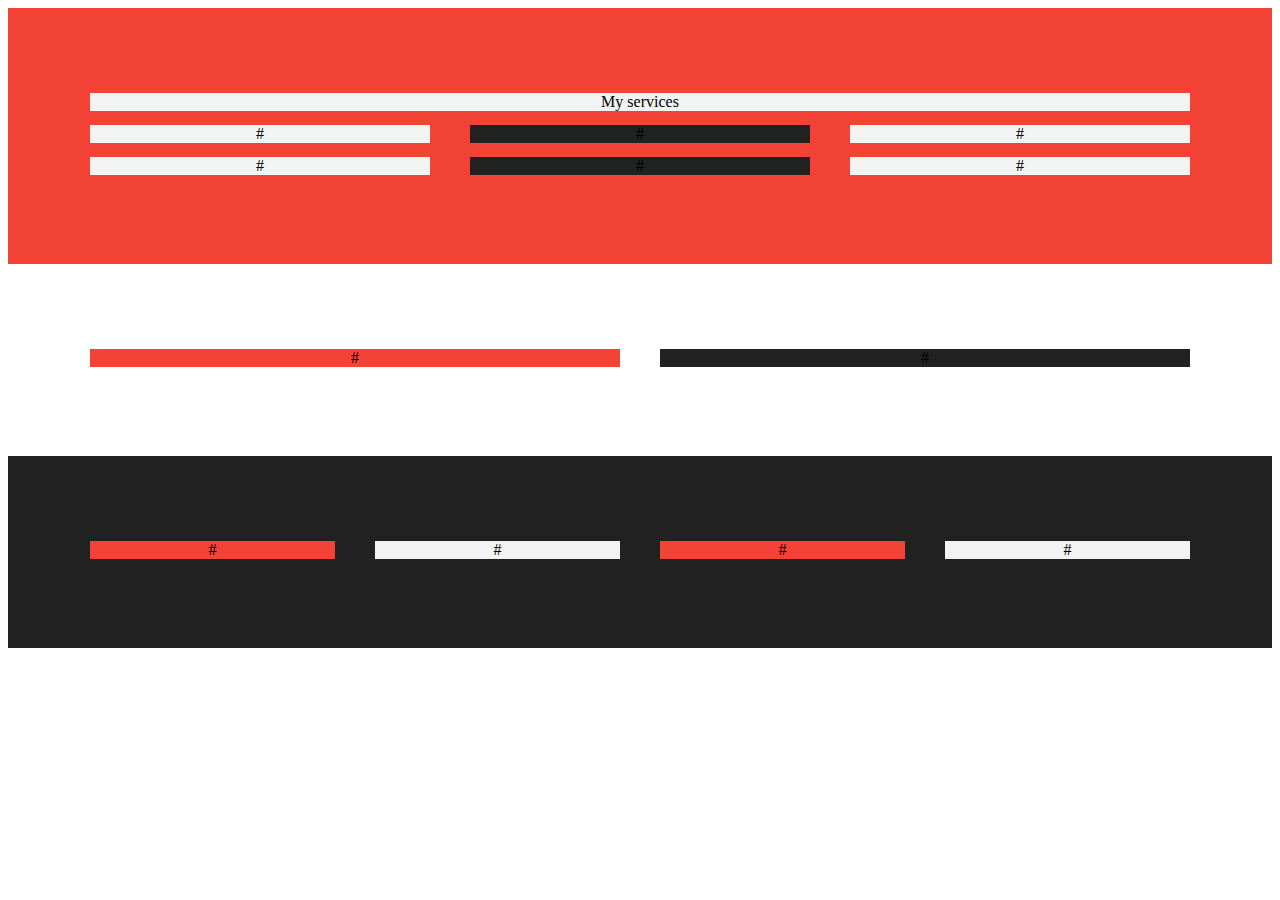
<file: test.html>
<!DOCTYPE html>
<html lang="en">
<head>
  <meta charset="UTF-8">
  <meta name="viewport" content="width=device-width, initial-scale=1.0">
  <meta http-equiv="X-UA-Compatible" content="ie=edge">
  <title>Test</title>
  <link rel="stylesheet" href="./css/layout.css">
  <link rel="stylesheet" href="./css/custom.css">
  <link rel="stylesheet" href="./css/variables.css">
</head>
<body>
  <!-- about me -->
  <div class="container bg-theme">
    <div class="row">
      <div class="col-12 bg-light">My services</div>
    </div>
    <div class="row">
      <div class="col-4 bg-light">#</div>
      <div class="col-4 bg-dark">#</div>
      <div class="col-4 bg-light">#</div>
    </div>
    <div class="row">
      <div class="col-4 bg-light">#</div>
      <div class="col-4 bg-dark">#</div>
      <div class="col-4 bg-light">#</div>
    </div>
  </div>
  <!-- portfolio -->
  <div class="container">
    <div class="row">
      <div class="col-6 bg-theme">#</div>
      <div class="col-6 bg-dark">#</div>
    </div>
  </div>
  <div class="container bg-dark">
    <div class="row">
      <div class="col-3 bg-theme">#</div>
      <div class="col-3 bg-light">#</div>
      <div class="col-3 bg-theme">#</div>
      <div class="col-3 bg-light">#</div>
    </div>
  </div>
</body>
</html>
</file>
<file: css/layout.css>
body {
  text-align: center;
}

:root {
    --gap: 40px;
    --w-1: calc( (100% - 12 * var(--gap)) / 12 );
    --w-2: calc( var(--w-1) + var(--gap) + var(--w-1) );
    --w-3: calc( var(--w-2) + var(--gap) + var(--w-1) );
    --w-4: calc( var(--w-3) + var(--gap) + var(--w-1) );
    --w-5: calc( var(--w-4) + var(--gap) + var(--w-1) );
    --w-6: calc( var(--w-5) + var(--gap) + var(--w-1) );
    --w-7: calc( var(--w-6) + var(--gap) + var(--w-1) );
    --w-8: calc( var(--w-7) + var(--gap) + var(--w-1) );
    --w-9: calc( var(--w-8) + var(--gap) + var(--w-1) );
    --w-10: calc( var(--w-9) + var(--gap) + var(--w-1) );
    --w-11: calc( var(--w-10) + var(--gap) + var(--w-1) );
    --w-12: calc( var(--w-11) + var(--gap) + var(--w-1) );

    --ml-1: calc( var(--w-1) + 1.5 * var(--gap) );
    --ml-2: calc( var(--w-2) + 1.5 * var(--gap) );
    --ml-3: calc( var(--w-3) + 1.5 * var(--gap) );
    --ml-4: calc( var(--w-4) + 1.5 * var(--gap) );
    --ml-5: calc( var(--w-5) + 1.5 * var(--gap) );
    --ml-6: calc( var(--w-6) + 1.5 * var(--gap) );
    --ml-7: calc( var(--w-7) + 1.5 * var(--gap) );
    --ml-8: calc( var(--w-8) + 1.5 * var(--gap) );
    --ml-9: calc( var(--w-9) + 1.5 * var(--gap) );
    --ml-10: calc( var(--w-10) + 1.5 * var(--gap) );
    --ml-11: calc( var(--w-11) + 1.5 * var(--gap) );
}

.container {
    display: inline-block;
    width: 100%;
    padding: 80px 0;
}
    .container > .row {
        display: inline-block;
        width: 1140px;
        margin: 5px calc(50% - 570px);
    }
        .container > .row > .col-12,
        .container > .row > .col-11,
        .container > .row > .col-10,
        .container > .row > .col-9,
        .container > .row > .col-8,
        .container > .row > .col-7,
        .container > .row > .col-6,
        .container > .row > .col-5,
        .container > .row > .col-4,
        .container > .row > .col-3,
        .container > .row > .col-2,
        .container > .row > .col-1 {
            display: inline-block;
            float: left;
            margin: 0 calc( var(--gap) / 2 );
        }

        .container > .row > .col-12 { width: var(--w-12); }
        .container > .row > .col-11 { width: var(--w-11); }
        .container > .row > .col-10 { width: var(--w-10); }
        .container > .row > .col-9 { width: var(--w-9); }
        .container > .row > .col-8 { width: var(--w-8); }
        .container > .row > .col-7 { width: var(--w-7); }
        .container > .row > .col-6 { width: var(--w-6); }
        .container > .row > .col-5 { width: var(--w-5); }
        .container > .row > .col-4 { width: var(--w-4); }
        .container > .row > .col-3 { width: var(--w-3); }
        .container > .row > .col-2 { width: var(--w-2); }
        .container > .row > .col-1 { width: var(--w-1); }

        .container > .row > .m-l-1 { margin-left: var(--ml-1); }
        .container > .row > .m-l-2 { margin-left: var(--ml-2); }
        .container > .row > .m-l-3 { margin-left: var(--ml-3); }
        .container > .row > .m-l-4 { margin-left: var(--ml-4); }
        .container > .row > .m-l-5 { margin-left: var(--ml-5); }
        .container > .row > .m-l-6 { margin-left: var(--ml-6); }
        .container > .row > .m-l-7 { margin-left: var(--ml-7); }
        .container > .row > .m-l-8 { margin-left: var(--ml-8); }
        .container > .row > .m-l-9 { margin-left: var(--ml-9); }
        .container > .row > .m-l-10 { margin-left: var(--ml-10); }
        .container > .row > .m-l-11 { margin-left: var(--ml-11); }

@media (max-width: 1200px) {
    :root {
        --gap: 30px;
    }
    .container > .row {
        width: 960px;
        margin: 5px calc(50% - 480px);
    }
    .container > .row > .col-lg-12 { width: var(--w-12); }
    .container > .row > .col-lg-11 { width: var(--w-11); }
    .container > .row > .col-lg-10 { width: var(--w-10); }
    .container > .row > .col-lg-9 { width: var(--w-9); }
    .container > .row > .col-lg-8 { width: var(--w-8); }
    .container > .row > .col-lg-7 { width: var(--w-7); }
    .container > .row > .col-lg-6 { width: var(--w-6); }
    .container > .row > .col-lg-5 { width: var(--w-5); }
    .container > .row > .col-lg-4 { width: var(--w-4); }
    .container > .row > .col-lg-3 { width: var(--w-3); }
    .container > .row > .col-lg-2 { width: var(--w-2); }
    .container > .row > .col-lg-1 { width: var(--w-1); }

    .container > .row > .m-l-lg-1 { margin-left: var(--ml-1); }
    .container > .row > .m-l-lg-2 { margin-left: var(--ml-2); }
    .container > .row > .m-l-lg-3 { margin-left: var(--ml-3); }
    .container > .row > .m-l-lg-4 { margin-left: var(--ml-4); }
    .container > .row > .m-l-lg-5 { margin-left: var(--ml-5); }
    .container > .row > .m-l-lg-6 { margin-left: var(--ml-6); }
    .container > .row > .m-l-lg-7 { margin-left: var(--ml-7); }
    .container > .row > .m-l-lg-8 { margin-left: var(--ml-8); }
    .container > .row > .m-l-lg-9 { margin-left: var(--ml-9); }
    .container > .row > .m-l-lg-10 { margin-left: var(--ml-10); }
    .container > .row > .m-l-lg-11 { margin-left: var(--ml-11); }
}
@media (max-width: 992px) {
    :root {
        --gap: 20px;
    }
    .container > .row {
        width: 720px;
        margin: 5px calc(50% - 360px);
    }
    .container > .row > .col-md-12 { width: var(--w-12); }
    .container > .row > .col-md-11 { width: var(--w-11); }
    .container > .row > .col-md-10 { width: var(--w-10); }
    .container > .row > .col-md-9 { width: var(--w-9); }
    .container > .row > .col-md-8 { width: var(--w-8); }
    .container > .row > .col-md-7 { width: var(--w-7); }
    .container > .row > .col-md-6 { width: var(--w-6); }
    .container > .row > .col-md-5 { width: var(--w-5); }
    .container > .row > .col-md-4 { width: var(--w-4); }
    .container > .row > .col-md-3 { width: var(--w-3); }
    .container > .row > .col-md-2 { width: var(--w-2); }
    .container > .row > .col-md-1 { width: var(--w-1); }

    .container > .row > .m-l-md-1 { margin-left: var(--ml-1); }
    .container > .row > .m-l-md-2 { margin-left: var(--ml-2); }
    .container > .row > .m-l-md-3 { margin-left: var(--ml-3); }
    .container > .row > .m-l-md-4 { margin-left: var(--ml-4); }
    .container > .row > .m-l-md-5 { margin-left: var(--ml-5); }
    .container > .row > .m-l-md-6 { margin-left: var(--ml-6); }
    .container > .row > .m-l-md-7 { margin-left: var(--ml-7); }
    .container > .row > .m-l-md-8 { margin-left: var(--ml-8); }
    .container > .row > .m-l-md-9 { margin-left: var(--ml-9); }
    .container > .row > .m-l-md-10 { margin-left: var(--ml-10); }
    .container > .row > .m-l-md-11 { margin-left: var(--ml-11); }
}
@media (max-width: 768px) {
    :root {
        --gap: 10px;
    }
    .container > .row {
        width: 540px;
        margin: 5px calc(50% - 270px);
    }
    .container > .row > .col-sm-12 { width: var(--w-12); }
    .container > .row > .col-sm-11 { width: var(--w-11); }
    .container > .row > .col-sm-10 { width: var(--w-10); }
    .container > .row > .col-sm-9 { width: var(--w-9); }
    .container > .row > .col-sm-8 { width: var(--w-8); }
    .container > .row > .col-sm-7 { width: var(--w-7); }
    .container > .row > .col-sm-6 { width: var(--w-6); }
    .container > .row > .col-sm-5 { width: var(--w-5); }
    .container > .row > .col-sm-4 { width: var(--w-4); }
    .container > .row > .col-sm-3 { width: var(--w-3); }
    .container > .row > .col-sm-2 { width: var(--w-2); }
    .container > .row > .col-sm-1 { width: var(--w-1); }

    .container > .row > .m-l-sm-1 { margin-left: var(--ml-1); }
    .container > .row > .m-l-sm-2 { margin-left: var(--ml-2); }
    .container > .row > .m-l-sm-3 { margin-left: var(--ml-3); }
    .container > .row > .m-l-sm-4 { margin-left: var(--ml-4); }
    .container > .row > .m-l-sm-5 { margin-left: var(--ml-5); }
    .container > .row > .m-l-sm-6 { margin-left: var(--ml-6); }
    .container > .row > .m-l-sm-7 { margin-left: var(--ml-7); }
    .container > .row > .m-l-sm-8 { margin-left: var(--ml-8); }
    .container > .row > .m-l-sm-9 { margin-left: var(--ml-9); }
    .container > .row > .m-l-sm-10 { margin-left: var(--ml-10); }
    .container > .row > .m-l-sm-11 { margin-left: var(--ml-11); }
}
@media (max-width: 576px) {
    .container > .row {
        width: 100%;
        margin: 0;
    }
    .container > .row > .col-xs-12 { width: var(--w-12); }
    .container > .row > .col-xs-11 { width: var(--w-11); }
    .container > .row > .col-xs-10 { width: var(--w-10); }
    .container > .row > .col-xs-9 { width: var(--w-9); }
    .container > .row > .col-xs-8 { width: var(--w-8); }
    .container > .row > .col-xs-7 { width: var(--w-7); }
    .container > .row > .col-xs-6 { width: var(--w-6); }
    .container > .row > .col-xs-5 { width: var(--w-5); }
    .container > .row > .col-xs-4 { width: var(--w-4); }
    .container > .row > .col-xs-3 { width: var(--w-3); }
    .container > .row > .col-xs-2 { width: var(--w-2); }
    .container > .row > .col-xs-1 { width: var(--w-1); }

    .container > .row > .m-l-xs-1 { margin-left: var(--ml-1); }
    .container > .row > .m-l-xs-2 { margin-left: var(--ml-2); }
    .container > .row > .m-l-xs-3 { margin-left: var(--ml-3); }
    .container > .row > .m-l-xs-4 { margin-left: var(--ml-4); }
    .container > .row > .m-l-xs-5 { margin-left: var(--ml-5); }
    .container > .row > .m-l-xs-6 { margin-left: var(--ml-6); }
    .container > .row > .m-l-xs-7 { margin-left: var(--ml-7); }
    .container > .row > .m-l-xs-8 { margin-left: var(--ml-8); }
    .container > .row > .m-l-xs-9 { margin-left: var(--ml-9); }
    .container > .row > .m-l-xs-10 { margin-left: var(--ml-10); }
    .container > .row > .m-l-xs-11 { margin-left: var(--ml-11); }
  }
</file>
<file: css/custom.css>
.bg-light {
  background-color: var(--color4);
}

.bg-theme {
  background-color: var(--color1);
}

.bg-dark {
  background-color: var(--color5);
}
</file>
<file: css/variables.css>
:root {
  --color1: #f34236;
  --color2: #111111;
  --color3: #828282;
  --color4: #f3f3f3;
  --color5: #212121;
}
</file>
